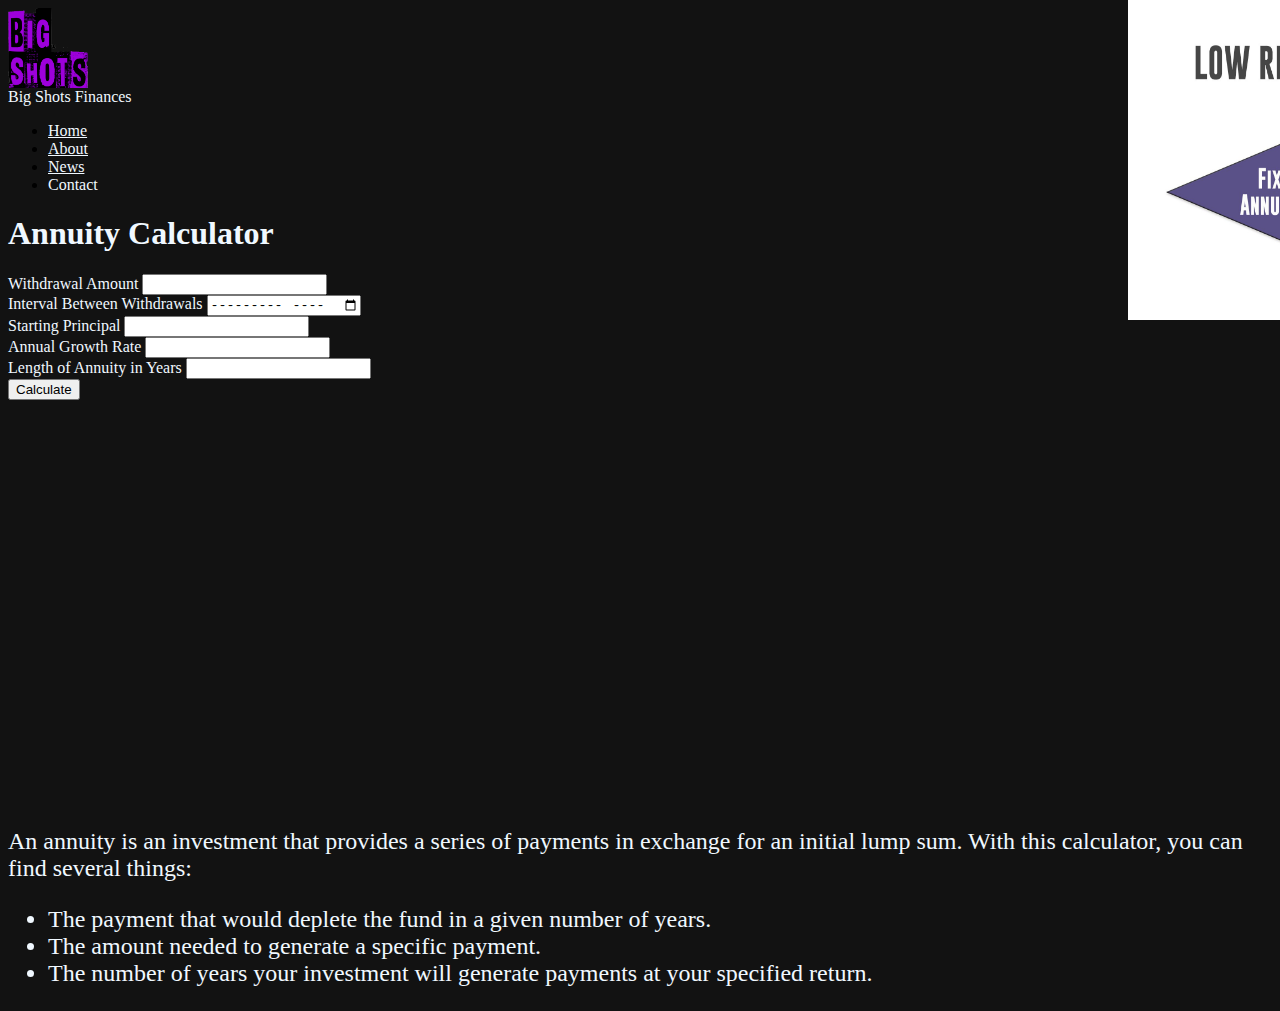
<file: Annuity Calculator/index.html>
<!DOCTYPE html>
<html lang="en">
  <head>
    <meta charset="UTF-8" />
    <meta http-equiv="X-UA-Compatible" content="IE=edge" />
    <meta name="viewport" content="width=device-width, initial-scale=1.0" />
    <title>AnnuityCalculator</title>
    <link
      href="https://cdn.jsdelivr.net/npm/bootstrap@5.3.0-alpha3/dist/css/bootstrap.min.css"
      rel="stylesheet"
      integrity="sha384-KK94CHFLLe+nY2dmCWGMq91rCGa5gtU4mk92HdvYe+M/SXH301p5ILy+dN9+nJOZ"
      crossorigin="anonymous"
    />
    <script
      src="https://cdn.jsdelivr.net/npm/bootstrap@5.3.0-alpha3/dist/js/bootstrap.bundle.min.js"
      integrity="sha384-ENjdO4Dr2bkBIFxQpeoTz1HIcje39Wm4jDKdf19U8gI4ddQ3GYNS7NTKfAdVQSZe"
      crossorigin="anonymous"
    ></script>
    <link rel="stylesheet" href="../css/style.css" />
    <style>
      #calculator-form {
        width: 25rem;
      }
      .arrow {
        width: 55rem;
        height: 25rem;
        position: relative;
        left: 70rem;
        bottom: 30rem;
      }
    </style>
  </head>
  <img
    style="vertical-align: middle"
    src="../imgs/bigshots emote.png"
    alt="logo"
    class="logo"
  />
  <div style="color: aliceblue" style="display: center">Big Shots Finances</div>
  <ul class="nav justify-content-end">
    <li class="nav-item">
      <a
        style="color: aliceblue"
        class="nav-link active"
        aria-current="page"
        href="../Homepage/index.html"
        >Home</a
      >
    </li>
    <li class="nav-item">
      <a style="color: aliceblue" class="nav-link" href="#">About</a>
    </li>
    <li class="nav-item">
      <a style="color: aliceblue" class="nav-link" href="#">News</a>
    </li>
    <li class="nav-item">
      <a style="color: aliceblue" class="nav-link">Contact</a>
    </li>
  </ul>
  <body>
    <h1 style="color: aliceblue">Annuity Calculator</h1>
    <form style="color: aliceblue" id="calculator-form">
      <div class="mb-3">
        <label for="Withdrawal Amount" class="form-label"
          >Withdrawal Amount</label
        >
        <input type="number" id="Withdrawal Amount" class="form-control" />
      </div>
      <div class="mb-3">
        <label for="Interval Between Withdrawals " class="form-label"
          >Interval Between Withdrawals
        </label>
        <input
          type="month"
          id="Interval Between Withdrawals "
          class="form-control"
        />
      </div>
      <div class="mb-3">
        <label for=" Starting Principal " class="form-label">
          Starting Principal
        </label>
        <input type="number" id=" Starting Principal " class="form-control" />
      </div>
      <div class="mb-3">
        <label for=" Annual Growth Rate " class="form-label">
          Annual Growth Rate
        </label>
        <input type="number" id=" Annual Growth Rate " class="form-control" />
      </div>
      <div class="mb-3">
        <label for=" Length of Annuity in Years " class="form-label">
          Length of Annuity in Years
        </label>
        <input
          type="number"
          id=" Length of Annuity in Years "
          class="form-control"
        />
      </div>
      <button type="submit" class="btn btn-primary">Calculate</button>
    </form>
    <img class="arrow" src="../imgs/arrow.jpg" alt="">
    <p style="color: aliceblue; font-size: 1.5rem">
      
      An annuity is an investment that provides a series of payments in exchange
      for an initial lump sum. With this calculator, you can find several
      things:
      <ul style="color:aliceblue; font-size: 1.5rem;" >
       <li> The payment that would deplete the fund in a given number of years. </li>
       <li> The amount needed to generate a specific payment. </li>
      <li> The number of years your investment will generate payments at your
      specified return.</li>
    </ul>
    </p>
    <div id="result"></div>
    <script src="../main.js">
      0
    </script>
  </body>
</html>
</file>
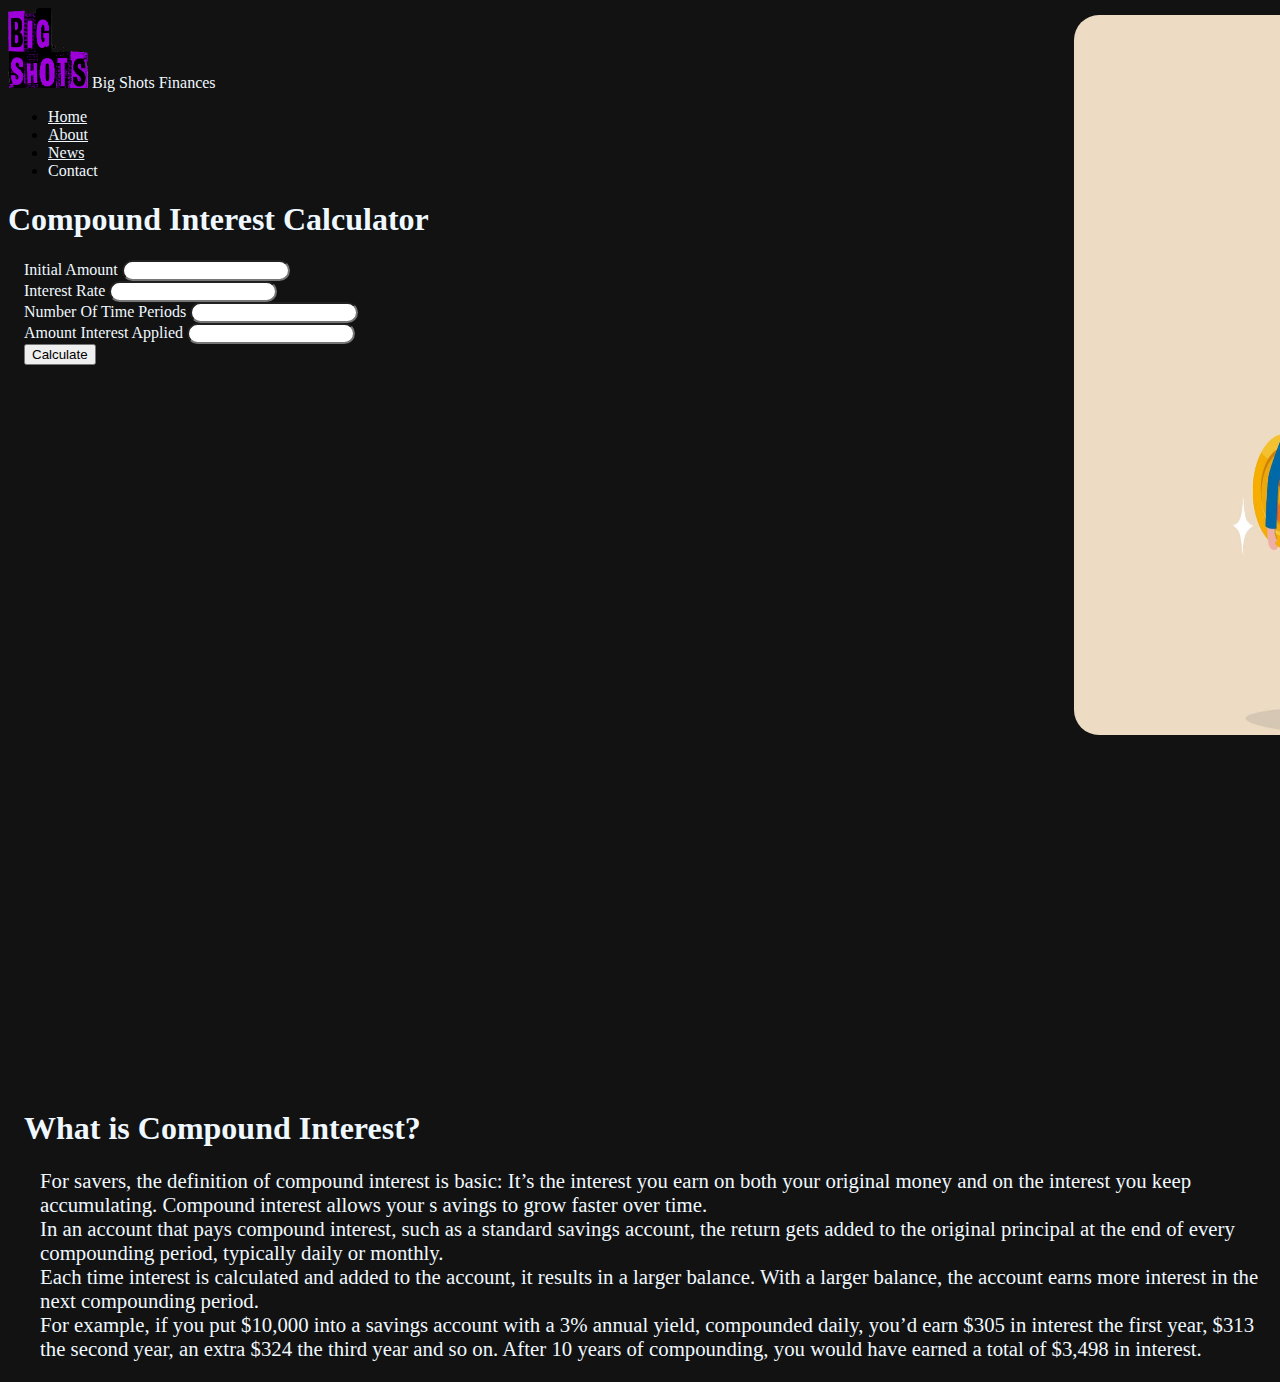
<file: CompoundInterest/index.html>
<!DOCTYPE html>
<html lang="en">
  <head>
    <meta charset="UTF-8" />
    <meta http-equiv="X-UA-Compatible" content="IE=edge" />
    <meta name="viewport" content="width=device-width, initial-scale=1.0" />
    <title>CompoundInterestCalculator</title>
    <link
      href="https://cdn.jsdelivr.net/npm/bootstrap@5.3.0-alpha3/dist/css/bootstrap.min.css"
      rel="stylesheet"
      integrity="sha384-KK94CHFLLe+nY2dmCWGMq91rCGa5gtU4mk92HdvYe+M/SXH301p5ILy+dN9+nJOZ"
      crossorigin="anonymous"
    />
    <script
      src="https://cdn.jsdelivr.net/npm/bootstrap@5.3.0-alpha3/dist/js/bootstrap.bundle.min.js"
      integrity="sha384-ENjdO4Dr2bkBIFxQpeoTz1HIcje39Wm4jDKdf19U8gI4ddQ3GYNS7NTKfAdVQSZe"
      crossorigin="anonymous"
    ></script>
    <link rel="stylesheet" href="../css/style.css" />
    <style>
#initialAmount.form-control{
        width: 10rem;
        border-radius: 25px;
}
#interestRate.form-control{
        width: 10rem;
        border-radius: 25px;
}
#numberOfTimePeriods.form-control{
        width: 10rem;
        border-radius: 25px;
}
#amountInterestApplied.form-control{
        width: 10rem;
        border-radius: 25px;
}
p {
  font-size: 1.3rem;
  padding-top: 0rem;
  padding-left: 1rem;
}
#calculator-form{
  padding-left: 1rem;
}
.compoundart{
  width: 55rem;
  height: 45rem;
  position: relative;
  left: 1050px;
  bottom: 350px;
  border-radius: 25px;
}

    </style>
  </head>
  <body> 
    <div style="color: aliceblue" >
    <img
      src="../imgs/bigshots emote.png"
      alt="logo"
      class="logo"
    />
      Big Shots Finances
    </div>
    <ul class="nav justify-content-end">
      <li class="nav-item">
        <a
          style="color: aliceblue"
          class="nav-link active"
          aria-current="page"
          href="../Homepage/index.html"
          >Home</a
        >
      </li>
      <li class="nav-item">
        <a style="color: aliceblue" class="nav-link" href="#">About</a>
      </li>
      <li class="nav-item">
        <a style="color: aliceblue" class="nav-link" href="#">News</a>
      </li>
      <li class="nav-item">
        <a style="color: aliceblue" class="nav-link">Contact</a>
      </li>
    </ul>
    <h1 style="color: aliceblue" >Compound Interest Calculator</h1>
    <form style="color: aliceblue" id="calculator-form">
      <div  class="mb-3">
        <label  for="initialAmount" class="form-label">Initial Amount</label>
        <input type="number" id="initialAmount" class="form-control" />
      </div>
      <div class="mb-3">
        <label for="interestRate" class="form-label">Interest Rate</label>
        <input type="number" id="interestRate" class="form-control" />
      </div>
      <div class="mb-3">
        <label for="numberOfTimePeriods" class="form-label">Number Of Time Periods</label>
        <input type="number" id="numberOfTimePeriods" class="form-control" />
      </div>
      <div class="mb-3">
        <label for="amountInterestApplied" class="form-label">Amount Interest Applied</label>
        <input type="number" id="amountInterestApplied" class="form-control" />
      </div>
      <button type="submit" class="btn btn-primary">Calculate</button>
    <div id="result"></div>
    <img class="compoundart" src="../imgs/compoundart.jpg" alt="art">
    <h1 style="color: aliceblue;" >What is Compound Interest?</h1>
    <p style="color: aliceblue" > 
    For savers, the definition of compound interest is basic: It’s the interest you earn on 
    both your original money and on the interest you keep accumulating. Compound interest allows your s
    avings to grow faster over time.
   <br> In an account that pays compound interest, such as a standard savings account, 
     the return gets added to the original principal at the end of every compounding period, typically daily or monthly. <br> Each time interest is calculated and added to the account, it results in a larger balance. 
     With a larger balance, the account earns more interest in the next compounding period.
   <br> For example, if you put $10,000 into a savings account with a 3% annual yield, compounded daily, 
     you’d earn $305 in interest the first year, $313 the second year, an extra $324 the third year and so on. After 10 years of compounding, you would have earned a total of $3,498 in interest.
    </p><script src="../main.js">
      0
    </script>
  </body>
</html>
</file>
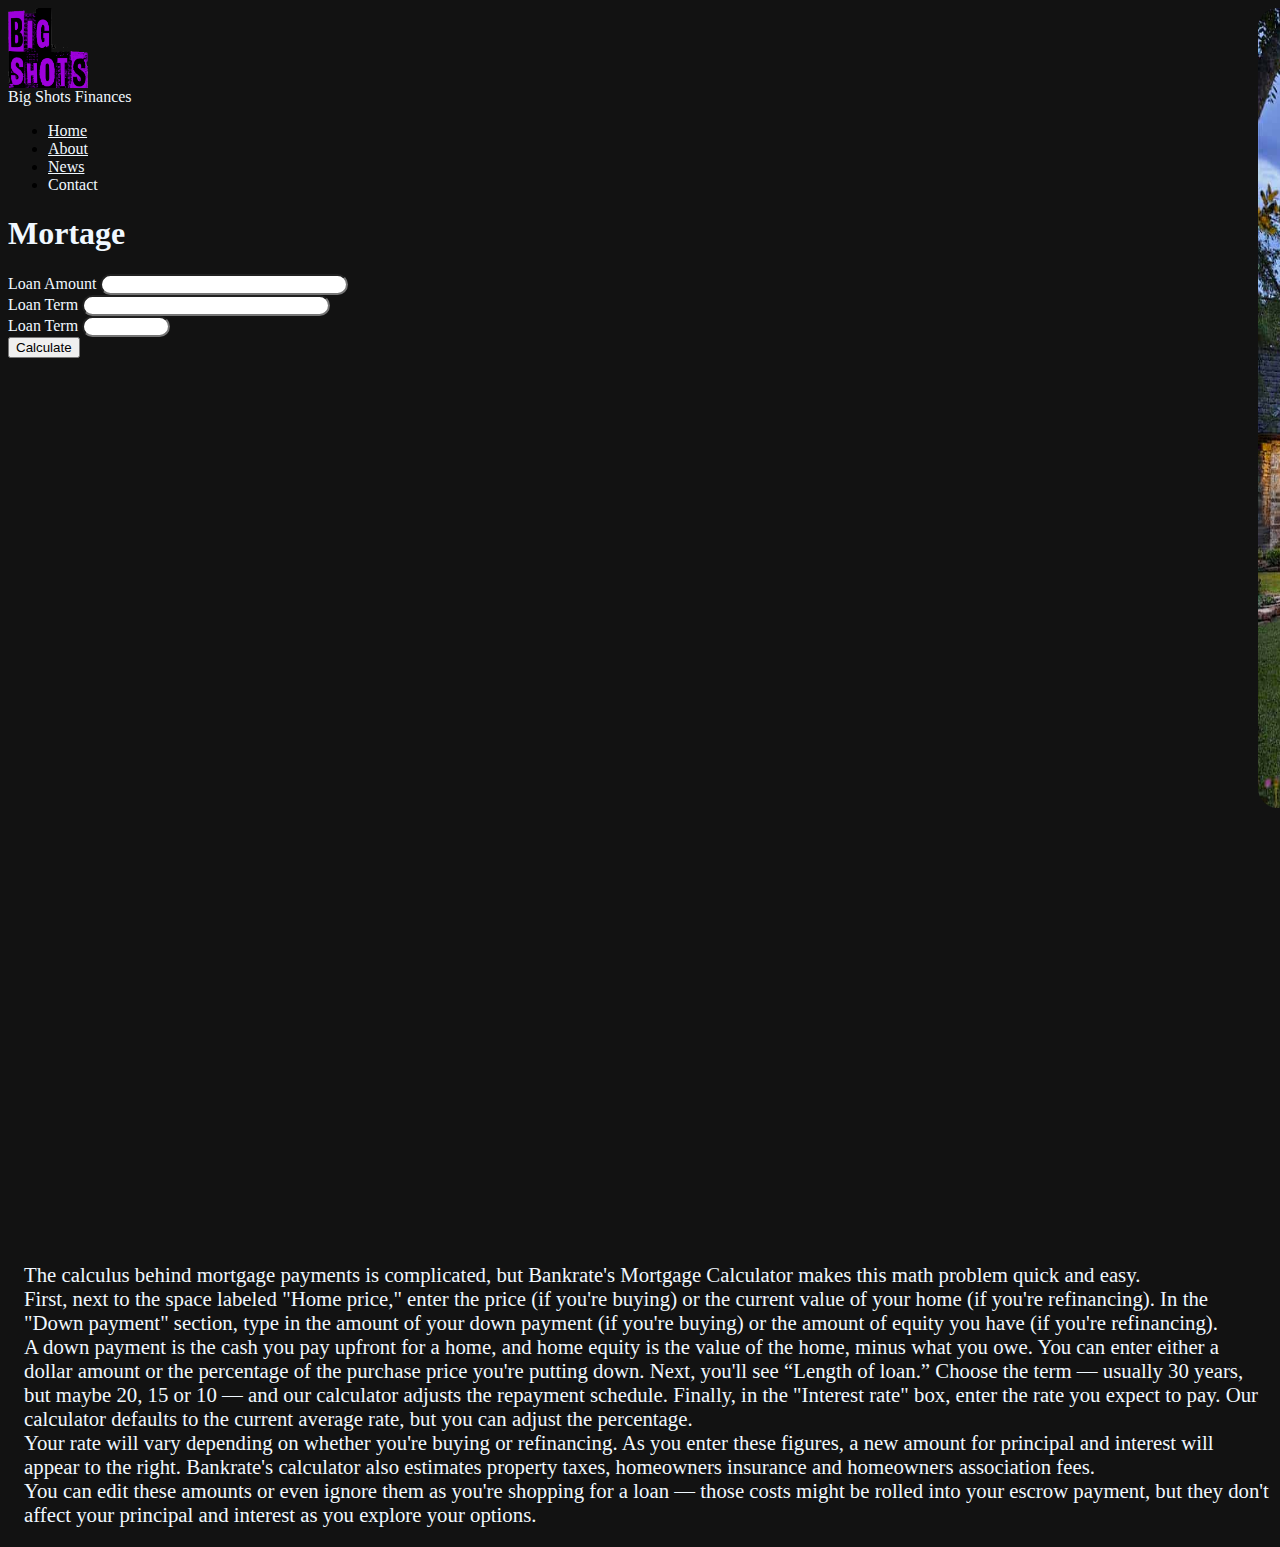
<file: Mortage/index.html>
<!DOCTYPE html>
<html lang="en">
  <head>
    <meta charset="UTF-8" />
    <meta http-equiv="X-UA-Compatible" content="IE=edge" />
    <meta name="viewport" content="width=device-width, initial-scale=1.0" />
    <title>Mortage</title>
    <link
      href="https://cdn.jsdelivr.net/npm/bootstrap@5.3.0-alpha3/dist/css/bootstrap.min.css"
      rel="stylesheet"
      integrity="sha384-KK94CHFLLe+nY2dmCWGMq91rCGa5gtU4mk92HdvYe+M/SXH301p5ILy+dN9+nJOZ"
      crossorigin="anonymous"
    />
    <script
      src="https://cdn.jsdelivr.net/npm/bootstrap@5.3.0-alpha3/dist/js/bootstrap.bundle.min.js"
      integrity="sha384-ENjdO4Dr2bkBIFxQpeoTz1HIcje39Wm4jDKdf19U8gI4ddQ3GYNS7NTKfAdVQSZe"
      crossorigin="anonymous"
    ></script>
    <link rel="stylesheet" href="../css/style.css" />
    <style>
      #loan-amount.form-control {
        width: 15rem;
        border-radius: 25px;
      }
      #loan-term.form-control {
        width: 15rem;
        border-radius: 25px;
      }
      #interest.form-control {
        width: 5rem;
        border-radius: 25px;
      }
      .mortagetext {
        color: aliceblue;
        font-size: 1.3rem;
        padding-top: 5rem;
        padding-left: 1rem;
      }
      .house {
        width: 55rem;
        height: 50rem;
        position: relative;
        left: 1250px;
        bottom: 350px;
        border-radius: 20px;
      }
    </style>
  </head>
  <img
    style="vertical-align: middle"
    src="../imgs/bigshots emote.png"
    alt="logo"
    class="logo"
  />
  <div style="color: aliceblue" style="display: center">Big Shots Finances</div>
  <ul class="nav justify-content-end">
    <li class="nav-item">
      <a
        style="color: aliceblue"
        class="nav-link active"
        aria-current="page"
        href="../Homepage/index.html"
        >Home</a
      >
    </li>
    <li class="nav-item">
      <a style="color: aliceblue" class="nav-link" href="#">About</a>
    </li>
    <li class="nav-item">
      <a style="color: aliceblue" class="nav-link" href="#">News</a>
    </li>
    <li class="nav-item">
      <a style="color: aliceblue" class="nav-link">Contact</a>
    </li>
  </ul>
  <body>
    <h1 style="color: aliceblue">Mortage</h1>
    <form id="mortage-calculator">
      <div class="mb-3">
        <label style="color: aliceblue" for="loan-amount" class="form-label"
          >Loan Amount</label
        >
        <input type="number" id="loan-amount" class="form-control" />
      </div>
      <div class="mb-3">
        <label style="color: aliceblue" for="loan-term" class="form-label"
          >Loan Term</label
        >
        <input type="number" id="loan-term" class="form-control" />
      </div>
      <div class="mb-3">
        <label style="color: aliceblue" for="interest" class="form-label"
          >Loan Term</label
        >
        <input type="number" id="interest" class="form-control" />
      </div>
      <button type="submit" class="btn btn-primary">Calculate</button>
    </form>
    <img class="house" src="../imgs/house.jpg" alt="house" />
    <div class="mortagetext">
      <p>
        The calculus behind mortgage payments is complicated, but Bankrate's
        Mortgage Calculator makes this math problem quick and easy. <br />
        First, next to the space labeled "Home price," enter the price (if
        you're buying) or the current value of your home (if you're
        refinancing). In the "Down payment" section, type in the amount of your
        down payment (if you're buying) or the amount of equity you have (if
        you're refinancing).<br />
        A down payment is the cash you pay upfront for a home, and home equity
        is the value of the home, minus what you owe. You can enter either a
        dollar amount or the percentage of the purchase price you're putting
        down. Next, you'll see “Length of loan.” Choose the term — usually 30
        years, but maybe 20, 15 or 10 — and our calculator adjusts the repayment
        schedule. Finally, in the "Interest rate" box, enter the rate you expect
        to pay. Our calculator defaults to the current average rate, but you can
        adjust the percentage. <br />
        Your rate will vary depending on whether you're buying or refinancing.
        As you enter these figures, a new amount for principal and interest will
        appear to the right. Bankrate's calculator also estimates property
        taxes, homeowners insurance and homeowners association fees.<br />
        You can edit these amounts or even ignore them as you're shopping for a
        loan — those costs might be rolled into your escrow payment, but they
        don't affect your principal and interest as you explore your options.
      </p>
    </div>

    <script src="../main.js">
      0
    </script>
  </body>
</html>
</file>
<file: css/style.css>
body {
  background-color: rgb(18, 18, 18);
}

.result {
  border: 1px cyan;
  min-height: auto;
}

.logo {
  height: 5rem;
  width: 5rem;
}

.intro {
  display: flex;
  justify-content: space-between;
  font-size: 2.5rem;
}
.cal {
  height: 25rem;
  width: 25rem;
}
.links {
  font-size: 1.5rem;
}
</file>
